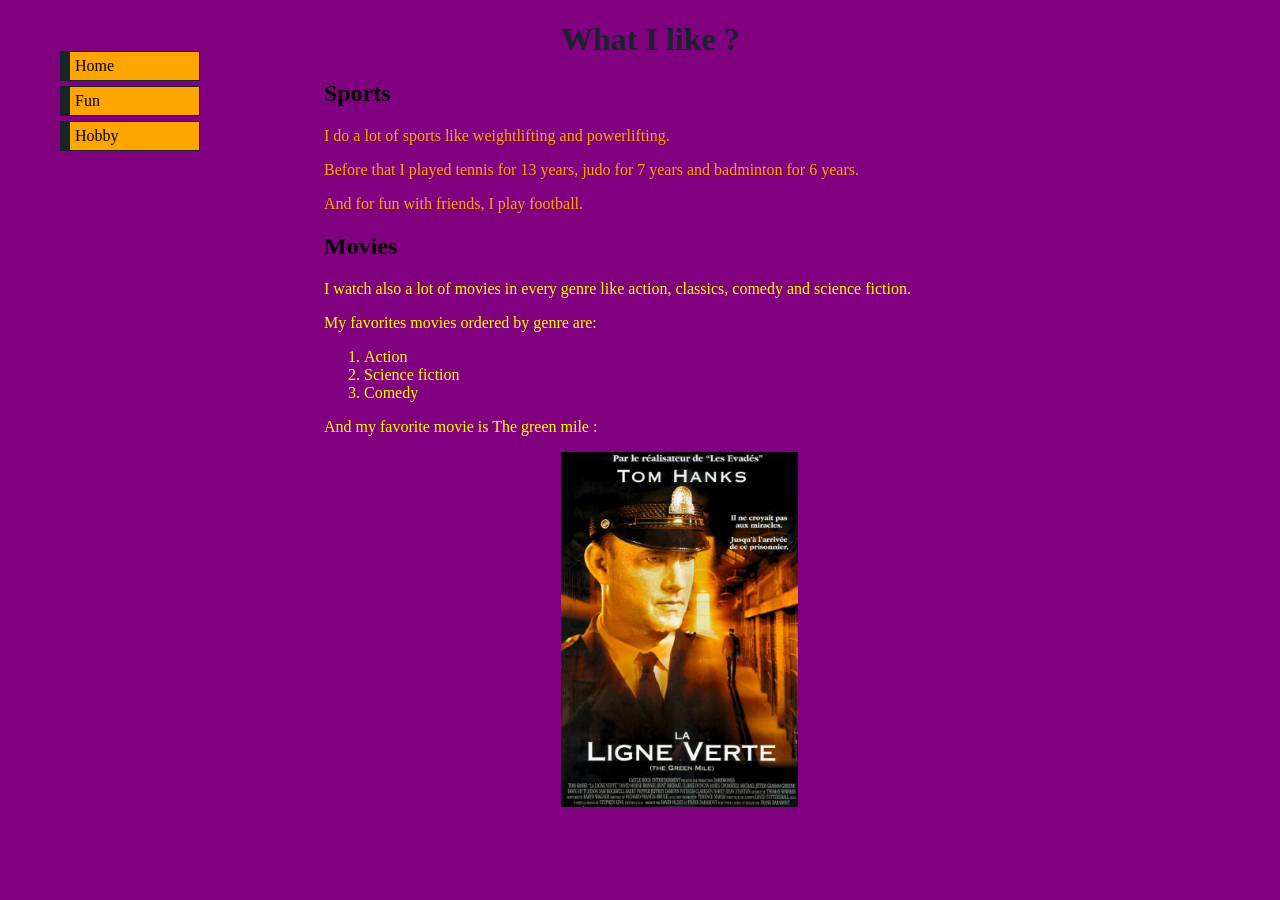
<file: index.html>
<!DOCTYPE html>
<html>
<head>
	<title> Homework </title>
	<meta charset="utf-8">
	<link rel="stylesheet" type="text/css" href="style.css">
</head>
<body>
	<div>
		<ul class="navbar">
			<li> <a href="index.html"> Home </li> </a>
			<li> <a href="fun.html">Fun </li> </a>
			<li> <a href="http://www.stayfit.fr/"> Hobby</li> </a> 
		</ul>
	</div>
	<div class="body">
		<div class="title">
			<h1> What I like ?</h1>
		</div>
	
		<div>
			<h2> Sports </h2>
			<div id="first_paragraphe">
				<p> I do a lot of sports like weightlifting and powerlifting.</p>
				<p> Before that I played tennis for 13 years, judo for 7 years and badminton for 6 years.</p>
				<p> And for fun with friends, I play football.</p>
			</div>
		</div>
		<div>
			<h2> Movies </h2>
			<div id="second_paragraphe"> 
				<p> I watch also a lot of movies in every genre like action, classics, comedy and science fiction.</p>
				<p> My favorites movies ordered by genre are: </p>
				<ol>
					<li> Action </li>
					<li> Science fiction </li>
					<li> Comedy </li>
				</ol>
				<p> And my favorite movie is The green mile : </p>
				<img id="movie" src="La_ligne_verte.jpg">
			</div>
			
		</div>

	</div>
	

</body>
</html>
</file>
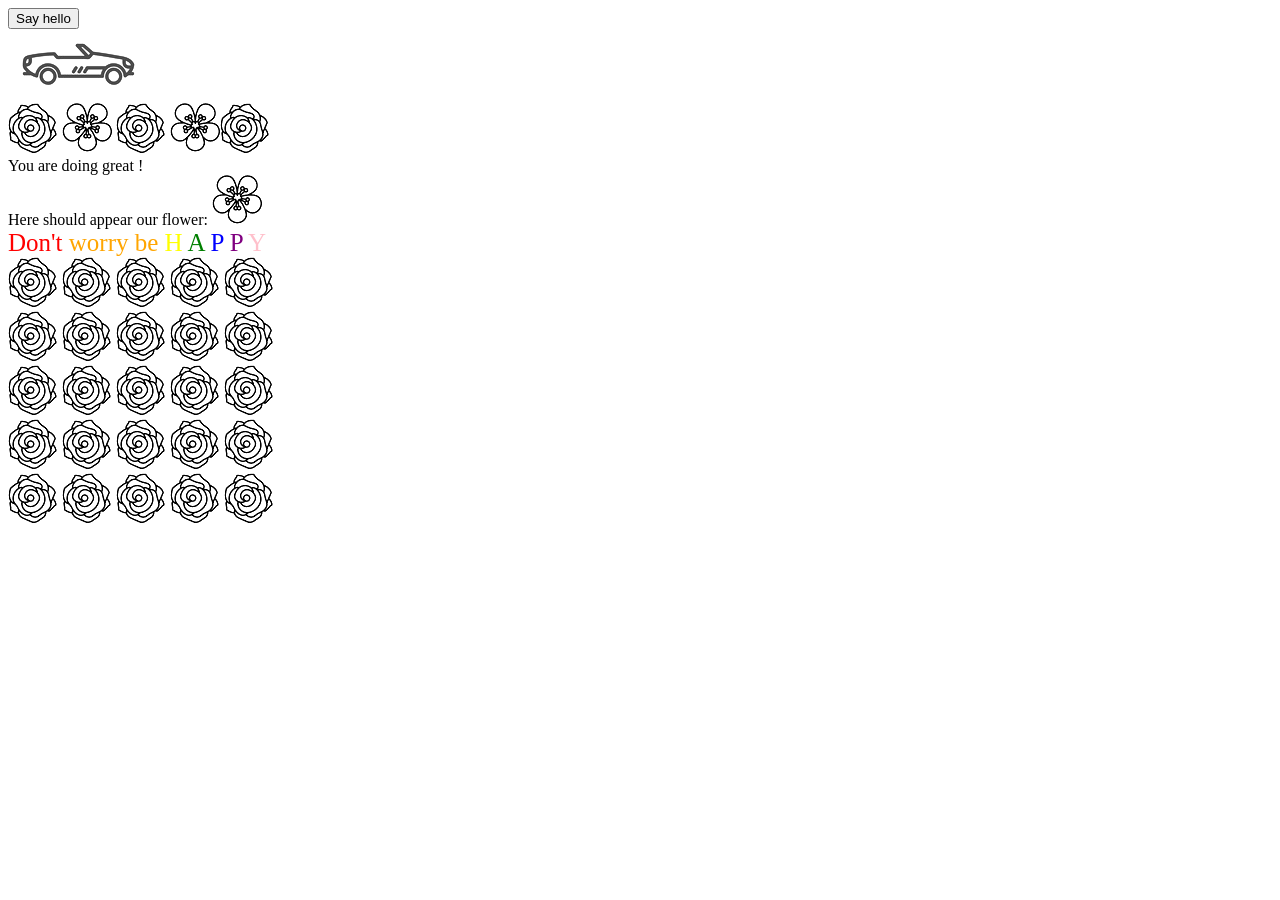
<file: fun.html>
<!DOCTYPE html>
<HTML>
<HEAD>
	<title> Fun </title>
	<meta charset="utf-8">
</HEAD>
<body onload="init()">
	<script type="text/javascript" src="script.js"></script>
	<div> 
		<button onclick="greet()"> Say hello </button>
	</div>
		<img id="first" src="icons/car1.png">

	<!-- DOM Task 2 -->
	<div id="container">
		<img src="icons/flower1.png">
		<img src="icons/flower1.png">
		<img src="icons/flower1.png">
	</div>

	<!-- DOM Task 3 -->
	<div id="great">
		
	</div>

	<!-- DOM Task 4 -->
	<!-- Pas fini -->
	<div>
		<span id="new_element">
			Here should appear our flower:
		</span>
	</div>

	<!-- DOM Task 5 -->
	<div>
		<span id="rainbow" style="font-size: 25px;">
			<span> Don't </span>
			<span> worry be </span>
			<span> H </span>
			<span> A </span>
			<span> P </span>
			<span> P </span>
			<span> Y </span>
		</span>	
	</div>

	<!-- DOM Task 6 -->
	<div id="event">
    	<div>
	    	<img src="icons/flower1.png">
	    	<img src="icons/flower1.png"">
	    	<img src="icons/flower1.png"">
	    	<img src="icons/flower1.png"">
	    	<img src="icons/flower1.png"">
    	</div>
    	<div>
	    	<img src="icons/flower1.png">
	    	<img src="icons/flower1.png"">
	    	<img src="icons/flower1.png"">
	    	<img src="icons/flower1.png"">
	    	<img src="icons/flower1.png"">
    	</div>
    	<div>
	    	<img src="icons/flower1.png">
	    	<img src="icons/flower1.png"">
	    	<img src="icons/flower1.png"">
	    	<img src="icons/flower1.png"">
	    	<img src="icons/flower1.png"">
    	</div>
    	<div>
	    	<img src="icons/flower1.png">
	    	<img src="icons/flower1.png"">
	    	<img src="icons/flower1.png"">
	    	<img src="icons/flower1.png"">
	    	<img src="icons/flower1.png"">
    	</div>
    	<div>
	    	<img src="icons/flower1.png">
	    	<img src="icons/flower1.png"">
	    	<img src="icons/flower1.png"">
	    	<img src="icons/flower1.png"">
	    	<img src="icons/flower1.png"">
    	</div>
    </div>
</body>
</file>
<file: style.css>
body
{
	background-color: purple;
}
.body
{
	margin-left: 25%;
}
h1
{
	color : #17252a;
	margin-left: 25%;
}
ul.navbar
{
	position: absolute;
	top: 30px;
	left: 15px;
	width: 150px;
}
ul.navbar li 
{
	margin: 5px ;
	padding: 5px;
	border-right: 1px solid #17252a;
	border-top: 1px solid #17252a;
	border-left: 10px solid #17252a;
	border-bottom: 1px solid #17252a;
	background-color: orange;
	list-style-type: none;
}
ul.navbar a
{
	text-decoration: none;
}
a:link
{
	color: black;
}
a:visited
{
	color: black;
}

#first_paragraphe
{
	color: orange;
}

#second_paragraphe
{
	color: yellow;
}

#movie
{
	margin-left: 25%;
	width: 25%;
}
</file>
